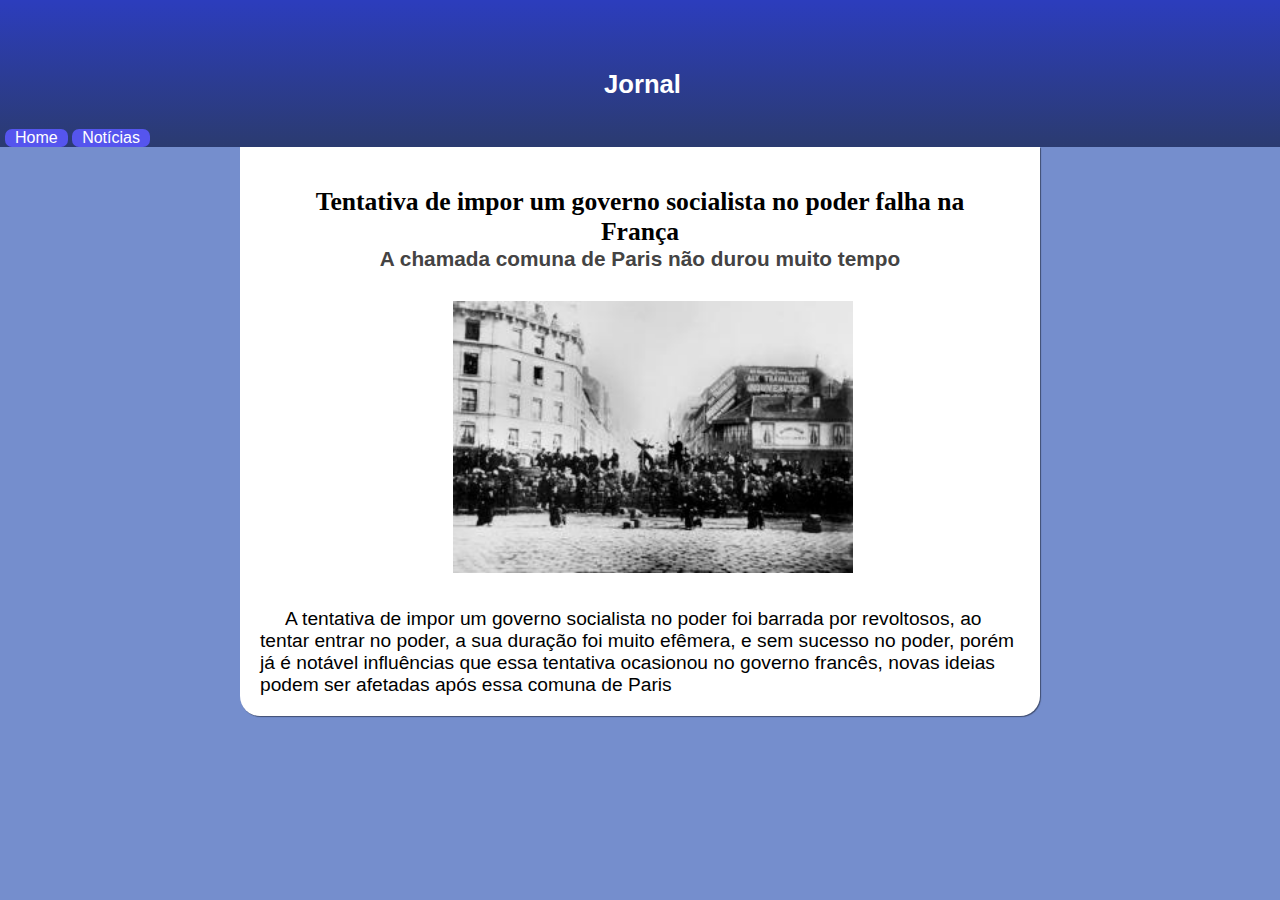
<file: comuna-paris.html>
<!DOCTYPE html>
<html lang="pt-br">
  <head>
    <meta charset="UTF-8" />
    <meta http-equiv="X-UA-Compatible" content="IE=edge" />
    <meta name="viewport" content="width=device-width, initial-scale=1.0" />
    <title>
      Tentativa de impor um governo socialista no poder falha na França
    </title>
    <link rel="stylesheet" href="assets/css/style.css" />
  </head>
  <body>
    <section id="cabecalho">
      <header>
        <h1>Jornal</h1>
      </header>
      <nav>
        <a href="home.html">Home</a>
        <a href="index.html">Notícias</a>
      </nav>
    </section>
    <section class="container">
      <h1>Tentativa de impor um governo socialista no poder falha na França</h1>
      <h2>A chamada comuna de Paris não durou muito tempo</h2>
      <p class="p-img">
        <img src="assets/img/comuna de paris.jpg" alt="Comuna de Paris" />
      </p>
      <p>
        A tentativa de impor um governo socialista no poder foi barrada por
        revoltosos, ao tentar entrar no poder, a sua duração foi muito efêmera,
        e sem sucesso no poder, porém já é notável influências que essa
        tentativa ocasionou no governo francês, novas ideias podem ser afetadas
        após essa comuna de Paris
      </p>
    </section>
  </body>
</html>
</file>
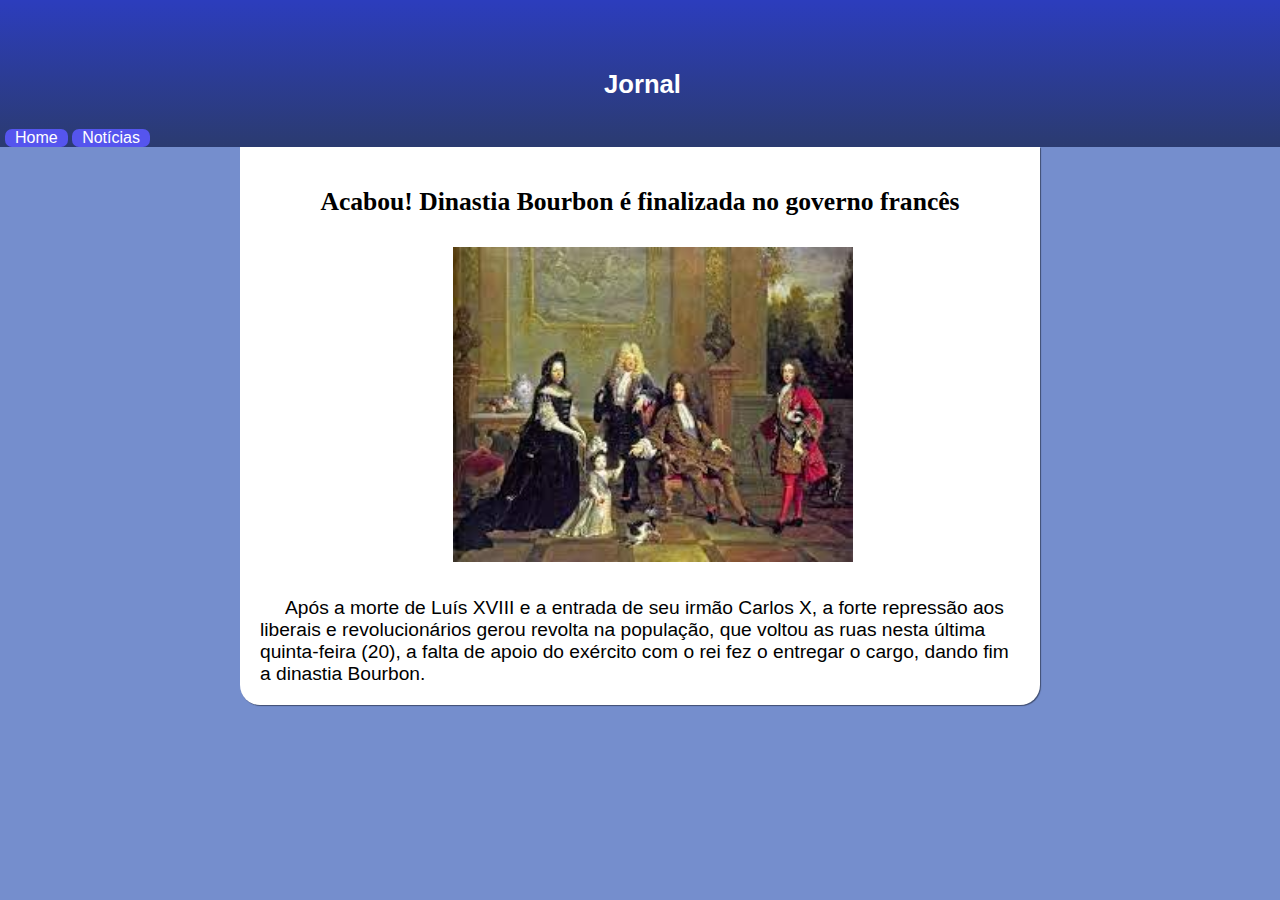
<file: dinastia-bourbon.html>
<!DOCTYPE html>
<html lang="pt-br">
  <head>
    <meta charset="UTF-8" />
    <meta http-equiv="X-UA-Compatible" content="IE=edge" />
    <meta name="viewport" content="width=device-width, initial-scale=1.0" />
    <title>Dinastia Bourbon é finalizada</title>
    <link rel="stylesheet" href="assets/css/style.css" />
  </head>
  <body>
    <section id="cabecalho">
      <header>
        <h1>Jornal</h1>
      </header>
      <nav>
        <a href="home.html">Home</a>
        <a href="index.html">Notícias</a>
      </nav>
    </section>
    <section class="container">
        <h1>Acabou! Dinastia Bourbon é finalizada no governo francês</h1>
        <p class="p-img"><img src="assets/img/dinastia bourbon.jfif" alt="Dinastia Bourbon"></p>
        <p>Após a morte de Luís XVIII e a entrada de seu irmão Carlos X, a forte repressão aos liberais e revolucionários gerou revolta na população, que voltou as ruas nesta última quinta-feira (20), a falta de apoio do exército com o rei fez o entregar o cargo, dando fim a dinastia Bourbon.</p>
    </section>
</html>
</file>
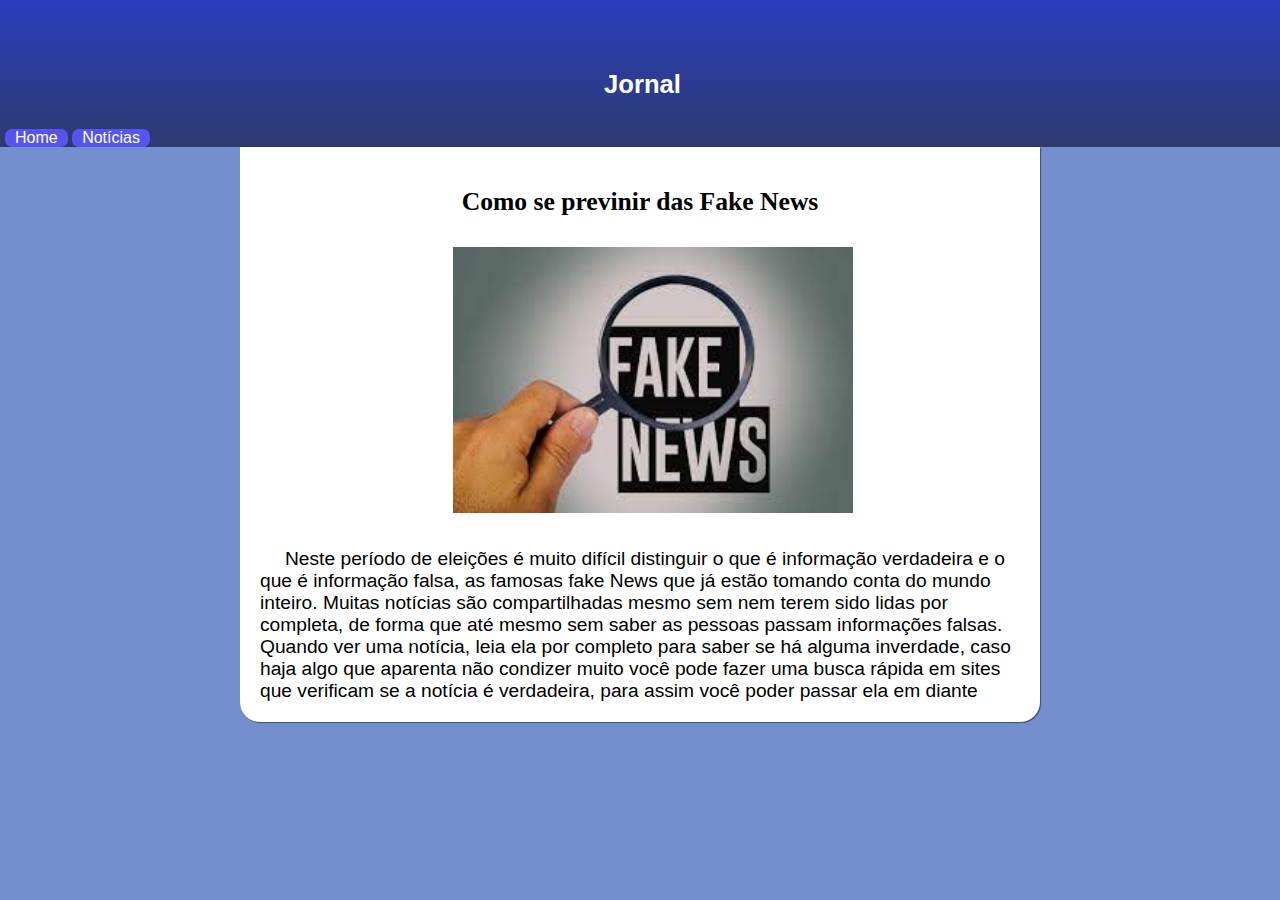
<file: editorial.html>
<!DOCTYPE html>
<html lang="pt-br">
  <head>
    <meta charset="UTF-8" />
    <meta http-equiv="X-UA-Compatible" content="IE=edge" />
    <meta name="viewport" content="width=device-width, initial-scale=1.0" />
    <title>Como se previnir das Fake News</title>
    <link rel="stylesheet" href="assets/css/style.css" />
    </style>
  </head>
  <body>
    <section id="cabecalho">
        <header>
          <h1>Jornal</h1>
        </header>
        <nav>
          <a href="home.html">Home</a>
          <a href="index.html">Notícias</a>
        </nav>
      </section>
      <section class="container">     
        <h1>Como se previnir das Fake News</h1>
        <p class="p-img"><img src="assets/img/fake news 2.jfif" alt=""></p>
        <p>Neste período de eleições é muito difícil distinguir o que é informação verdadeira e o que é informação falsa, as famosas fake News que já estão tomando conta do mundo inteiro.
            Muitas notícias são compartilhadas mesmo sem nem terem sido lidas por completa, de forma que até mesmo sem saber as pessoas passam informações falsas.
            
            Quando ver uma notícia, leia ela por completo para saber se há alguma inverdade, caso haja algo que aparenta não condizer muito você pode fazer uma busca rápida em sites que verificam se a notícia é verdadeira, para assim você poder passar ela em diante 
            </p>
    </section>
</file>
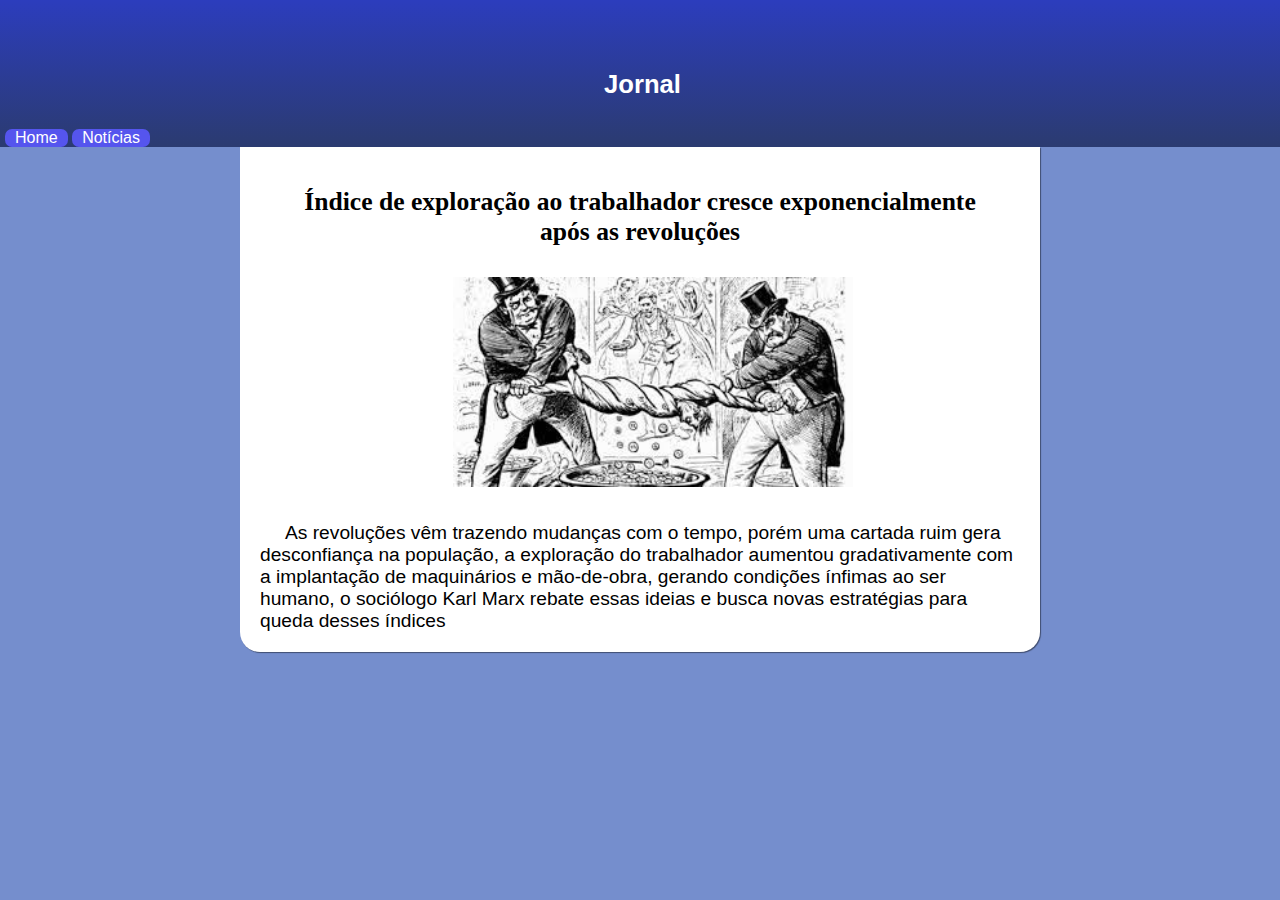
<file: exploracao-trabalho.html>
<!DOCTYPE html>
<html lang="pt-br">
  <head>
    <meta charset="UTF-8" />
    <meta http-equiv="X-UA-Compatible" content="IE=edge" />
    <meta name="viewport" content="width=device-width, initial-scale=1.0" />
    <title>
      Índice de exploração ao trabalhador cresce exponencialmente após as
      revoluções
    </title>
    <link rel="stylesheet" href="assets/css/style.css" />
  </head>
  <body>
    <section id="cabecalho">
      <header>
        <h1>Jornal</h1>
      </header>
      <nav>
        <a href="home.html">Home</a>
        <a href="index.html">Notícias</a>
      </nav>
    </section>
    <section class="container">
      <h1>
        Índice de exploração ao trabalhador cresce exponencialmente após as
        revoluções
      </h1>
      <p class="p-img">
        <img
          src="assets/img/charge-exploracao-trabalho.jfif"
          alt="Charge sobre a exploração de trabalho"
        />
      </p>
      <p>
        As revoluções vêm trazendo mudanças com o tempo, porém uma cartada ruim
        gera desconfiança na população, a exploração do trabalhador aumentou
        gradativamente com a implantação de maquinários e mão-de-obra, gerando
        condições ínfimas ao ser humano, o sociólogo Karl Marx rebate essas
        ideias e busca novas estratégias para queda desses índices
      </p>
    </section>
  </body>
</html>
</file>
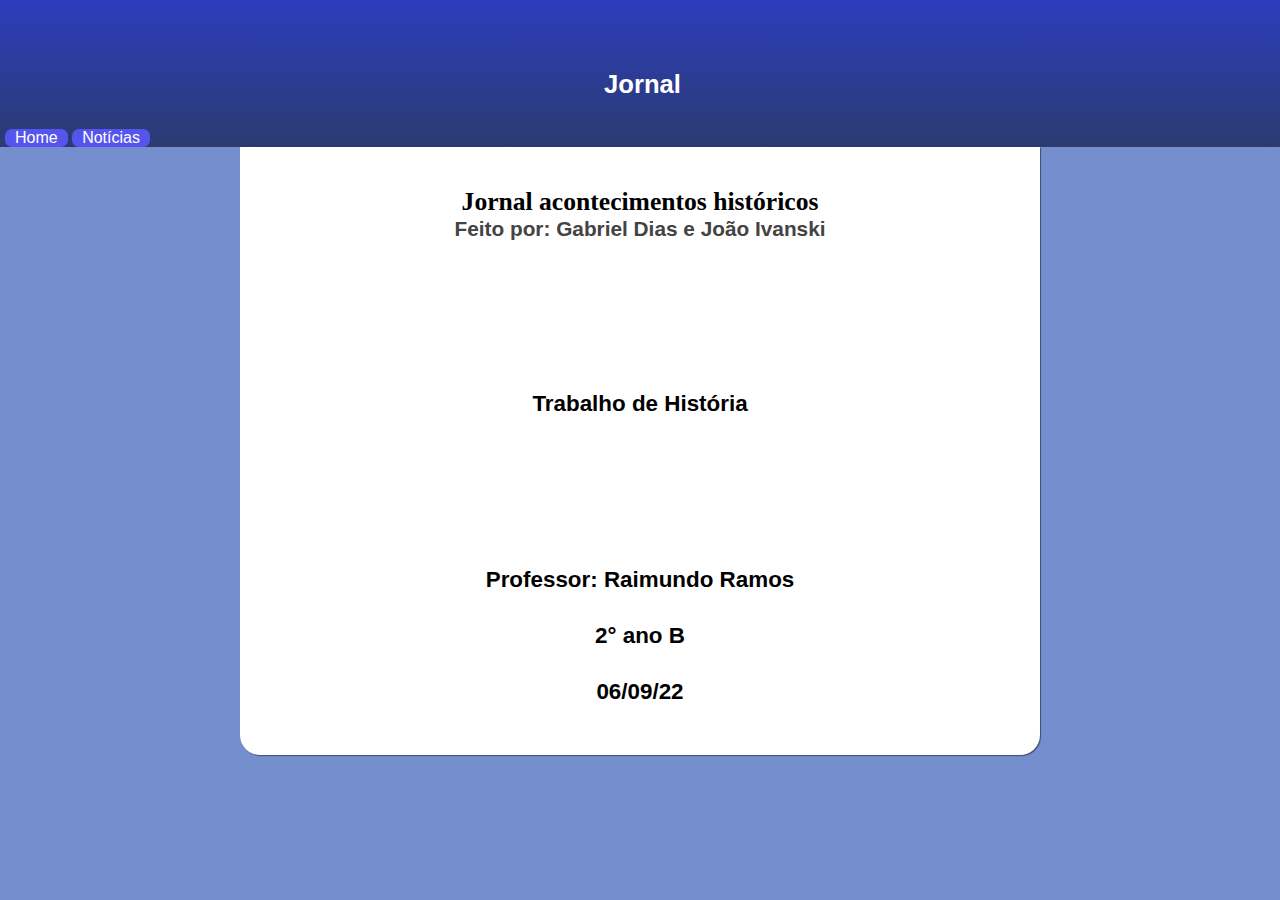
<file: home.html>
<!DOCTYPE html>
<html lang="pt-br">
  <head>
    <meta charset="UTF-8" />
    <meta http-equiv="X-UA-Compatible" content="IE=edge" />
    <meta name="viewport" content="width=device-width, initial-scale=1.0" />
    <title>Home</title>
    <link rel="stylesheet" href="assets/css/style.css" />
    <style>
        h3{
            margin: 30px;
            text-align: center;
            font-size: 1.4em;
        }
        #trabalho {
            margin-top: 150px;
            margin-bottom: 150px;
        }
    </style>
  </head>
  <body>
    <section id="cabecalho">
      <header>
        <h1>Jornal</h1>
      </header>
      <nav>
        <a href="home.html">Home</a>
        <a href="index.html">Notícias</a>
      </nav>
    </section>
    <section class="container">
        <h1>Jornal acontecimentos históricos</h1>
        <h2>Feito por: Gabriel Dias e João Ivanski</h2>
        <h3 id="trabalho">Trabalho de História</h3>
        <h3>Professor: Raimundo Ramos</h3>
        <h3>2° ano B</h3>
        <h3>06/09/22</h3>
    </section>
  </body>
</html>
</file>
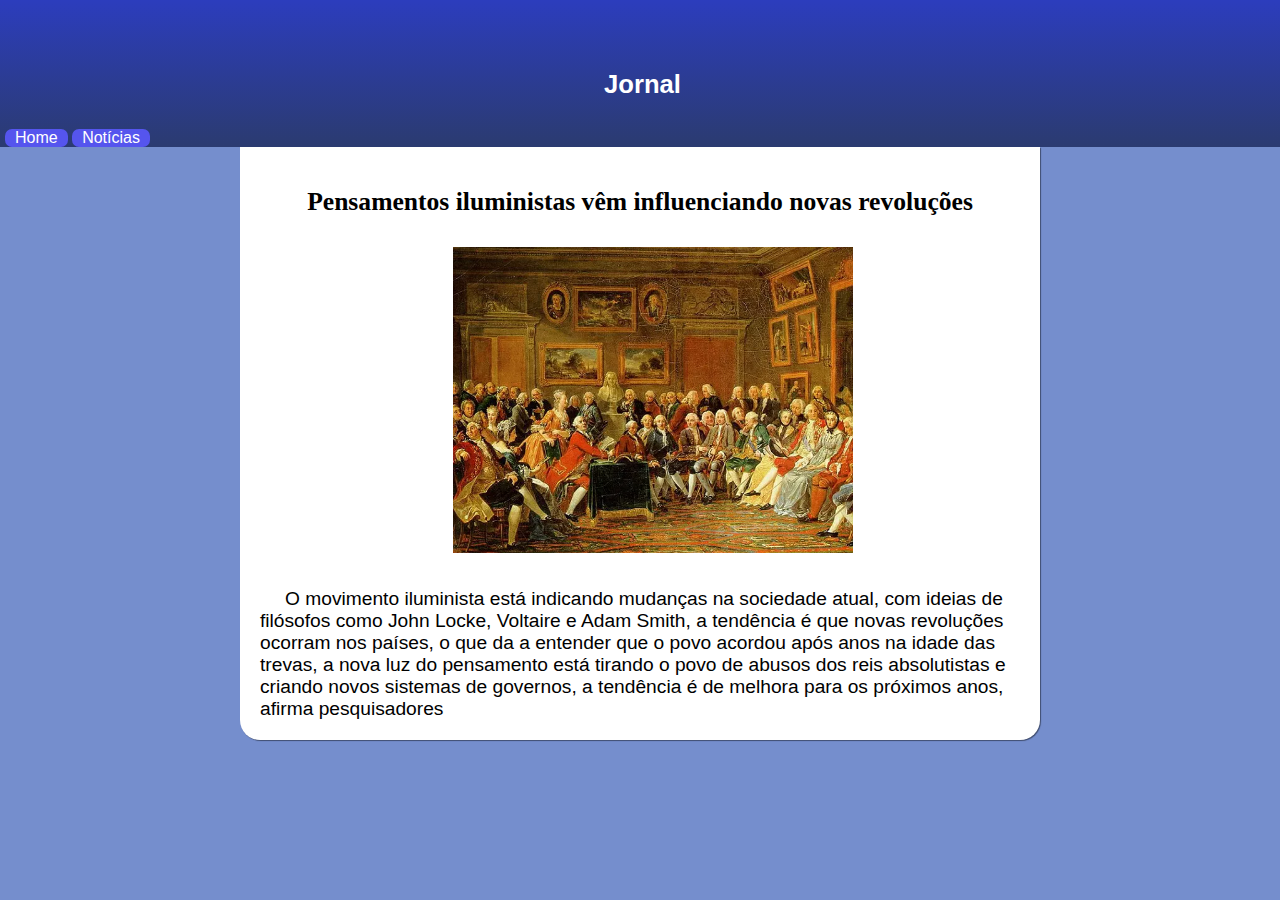
<file: iluminismo.html>
<!DOCTYPE html>
<html lang="pt-br">
  <head>
    <meta charset="UTF-8" />
    <meta http-equiv="X-UA-Compatible" content="IE=edge" />
    <meta name="viewport" content="width=device-width, initial-scale=1.0" />
    <title>Pensamentos iluministas vêm influenciando novas revoluções </title>
    <link rel="stylesheet" href="assets/css/style.css" />
  </head>
  <body>
    <section id="cabecalho">
      <header>
        <h1>Jornal</h1>
      </header>
      <nav>
        <a href="home.html">Home</a>
        <a href="index.html">Notícias</a>
      </nav>
    </section>
    <section class="container">
        <h1>Pensamentos iluministas vêm influenciando novas revoluções</h1>
        <p class="p-img"><img src="assets/img/iluminista.webp" alt="Pintura iluminista"></p>
        <p>O movimento iluminista está indicando mudanças na sociedade atual, com ideias de filósofos como John Locke, Voltaire e Adam Smith, a tendência é que novas revoluções ocorram nos países, o que da a entender que o povo acordou após anos na idade das trevas, a nova luz do pensamento está tirando o povo de abusos dos reis absolutistas e criando novos sistemas de governos, a tendência é de melhora para os próximos anos, afirma pesquisadores</p>
    </section>
  </body>
</html>
</file>
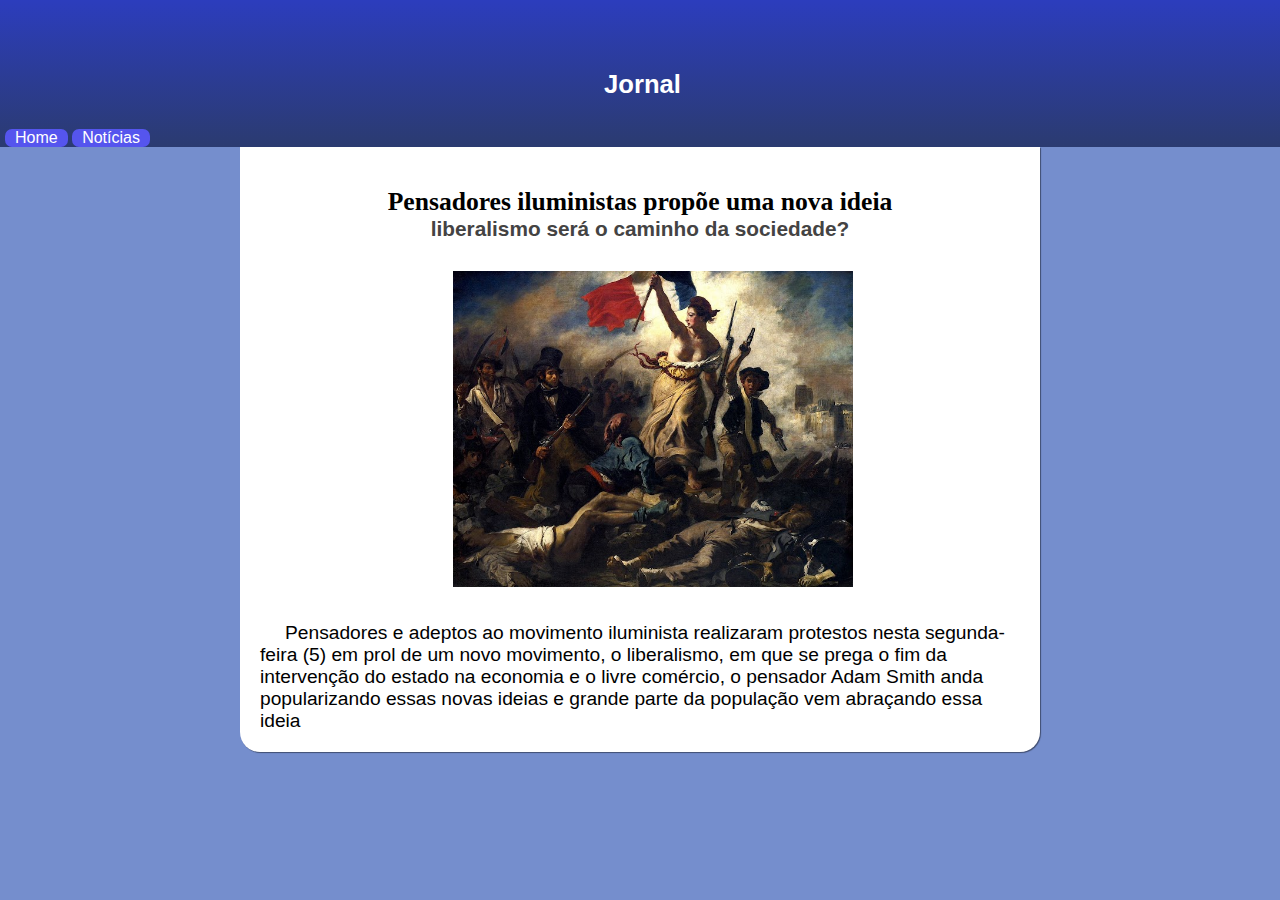
<file: liberalismo.html>
<!DOCTYPE html>
<html lang="pt-br">
  <head>
    <meta charset="UTF-8" />
    <meta http-equiv="X-UA-Compatible" content="IE=edge" />
    <meta name="viewport" content="width=device-width, initial-scale=1.0" />
    <title>Liberalismo será o caminho para sociedade?</title>
    <link rel="stylesheet" href="assets/css/style.css" />
  </head>
  <body>
    <section id="cabecalho">
      <header>
        <h1>Jornal</h1>
      </header>
      <nav>
        <a href="home.html">Home</a>
        <a href="index.html">Notícias</a>
      </nav>
    </section>
    <section class="container">
        <h1>Pensadores iluministas propõe uma nova ideia</h1>
        <h2>liberalismo será o caminho da sociedade?</h2>
        <p class="p-img"><img src="assets/img/liberalismo.jpg" alt="Liberalismo"></p>
        <p>Pensadores e adeptos ao movimento iluminista realizaram protestos nesta segunda-feira (5) em prol de um novo movimento, o liberalismo, em que se prega o fim da intervenção do estado na economia e o livre comércio, o pensador Adam Smith anda popularizando essas novas ideias e grande parte da população vem abraçando essa ideia</p>
    </section>
  </body>
</html>
</file>
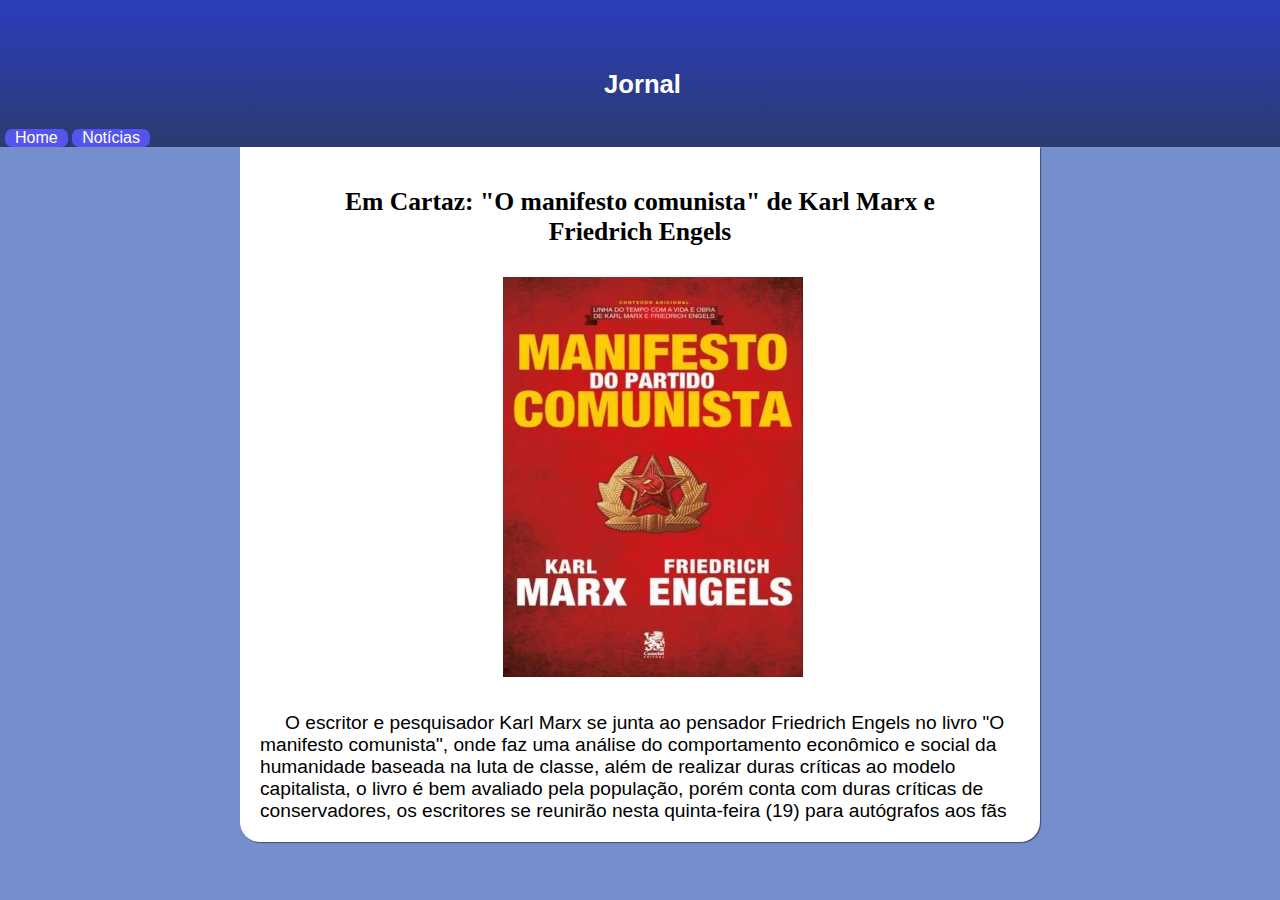
<file: manifesto-comunista.html>
<!DOCTYPE html>
<html lang="pt-br">
  <head>
    <meta charset="UTF-8" />
    <meta http-equiv="X-UA-Compatible" content="IE=edge" />
    <meta name="viewport" content="width=device-width, initial-scale=1.0" />
    <title>Manifest Comunista de Karl Marx e Friedrich Engels</title>
    <link rel="stylesheet" href="assets/css/style.css" />
  </head>
  <body>
    <section id="cabecalho">
      <header>
        <h1>Jornal</h1>
      </header>
      <nav>
        <a href="home.html">Home</a>
        <a href="index.html">Notícias</a>
      </nav>
    </section>
    <section class="container">
      <h1>
        Em Cartaz: "O manifesto comunista" de Karl Marx e Friedrich Engels
      </h1>
      <p class="p-img">
        <img
          src="assets/img/manifesto comunista.webp"
          alt="Manifesto comunista"
        />
      </p>
      <p>O escritor e pesquisador Karl Marx se junta ao pensador Friedrich Engels no livro "O manifesto comunista", onde faz uma análise do comportamento econômico e social da humanidade baseada na luta de classe, além de realizar duras críticas ao modelo capitalista, o livro é bem avaliado pela população, porém conta com duras críticas de conservadores, os escritores se reunirão nesta quinta-feira (19) para autógrafos aos fãs</p>
    </section>
  </body>
</html>
</file>
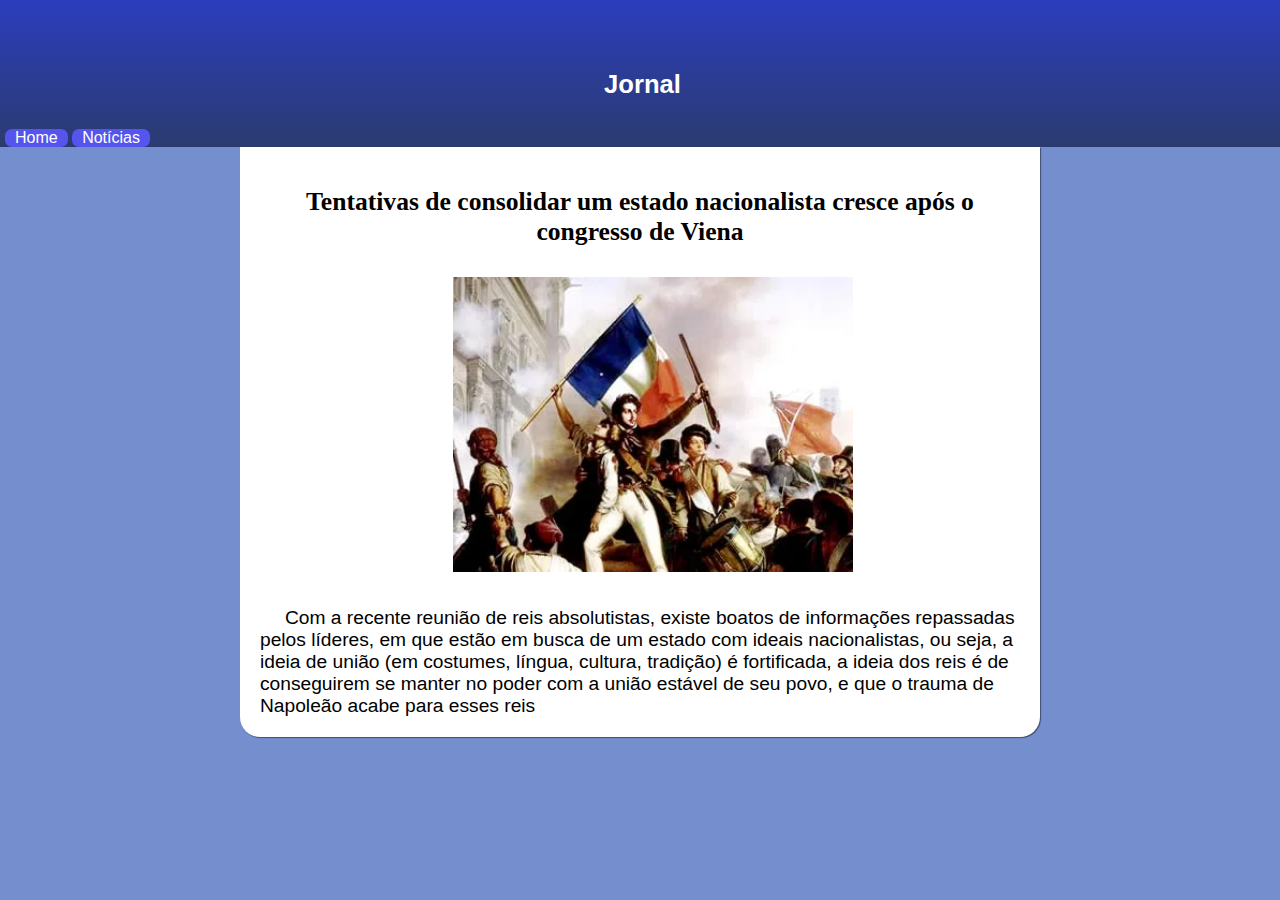
<file: nacionalismo.html>
<!DOCTYPE html>
<html lang="pt-br">
  <head>
    <meta charset="UTF-8" />
    <meta http-equiv="X-UA-Compatible" content="IE=edge" />
    <meta name="viewport" content="width=device-width, initial-scale=1.0" />
    <title>Nacionalismo cresce após o congresso de Viena</title>
    <link rel="stylesheet" href="assets/css/style.css" />
  </head>
  <body>
    <section id="cabecalho">
      <header>
        <h1>Jornal</h1>
      </header>
      <nav>
        <a href="home.html">Home</a>
        <a href="index.html">Notícias</a>
      </nav>
    </section>
    <section class="container">
      <h1>
        Tentativas de consolidar um estado nacionalista cresce após o congresso
        de Viena
      </h1>
      <p class="p-img">
        <img src="assets/img/Nacionalismo.webp" alt="Nacionalismo" />
      </p>
      <p>
        Com a recente reunião de reis absolutistas, existe boatos de informações
        repassadas pelos líderes, em que estão em busca de um estado com ideais
        nacionalistas, ou seja, a ideia de união (em costumes, língua, cultura,
        tradição) é fortificada, a ideia dos reis é de conseguirem se manter no
        poder com a união estável de seu povo, e que o trauma de Napoleão acabe
        para esses reis
      </p>
    </section>
  </body>
</html>
</file>
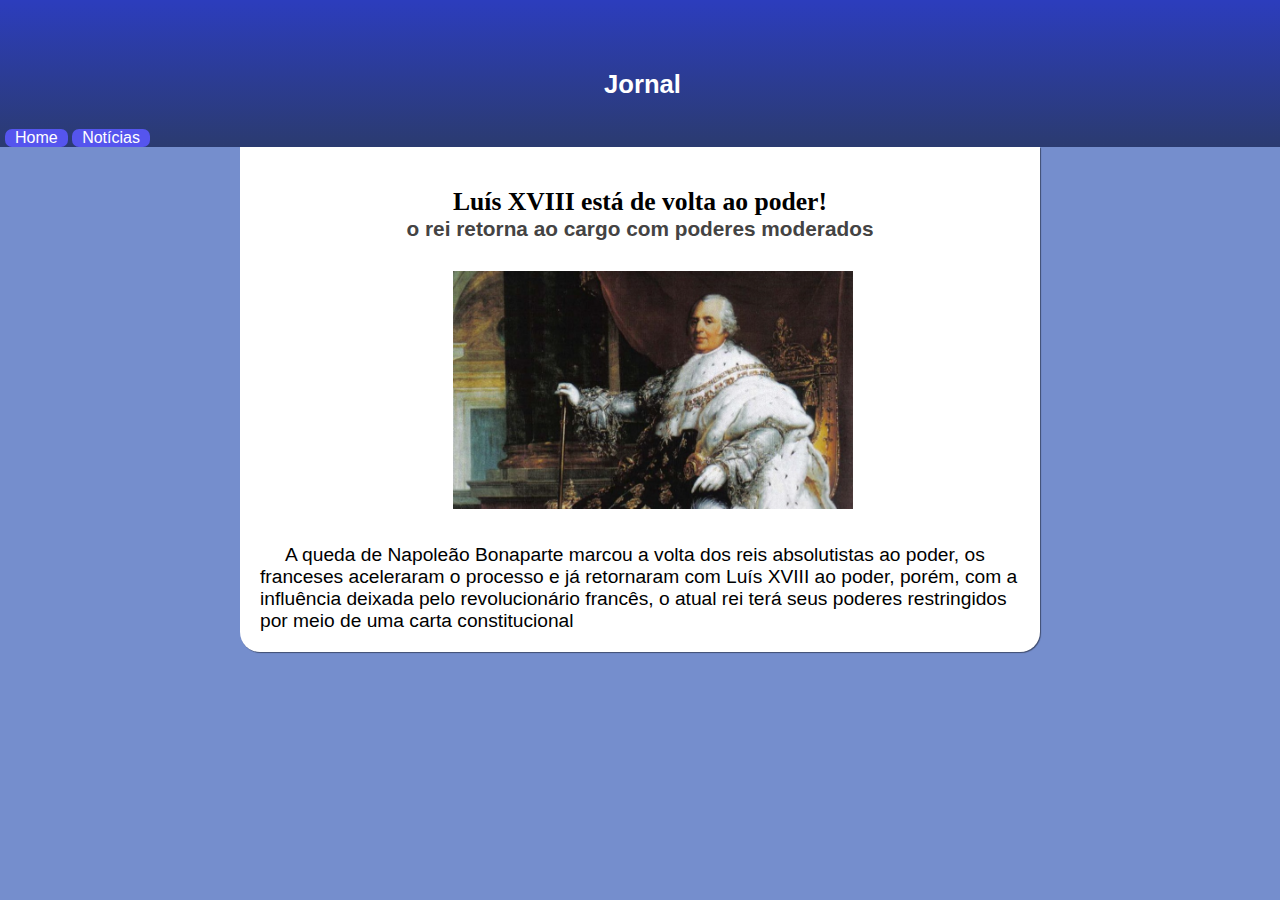
<file: rei.html>
<!DOCTYPE html>
<html lang="pt-br">
  <head>
    <meta charset="UTF-8" />
    <meta http-equiv="X-UA-Compatible" content="IE=edge" />
    <meta name="viewport" content="width=device-width, initial-scale=1.0" />
    <title>Rei Luis XVIII Volta ao poder</title>
    <link rel="stylesheet" href="assets/css/style.css" />
  </head>
  <body>
    <section id="cabecalho">
      <header>
        <h1>Jornal</h1>
      </header>
      <nav>
        <a href="home.html">Home</a>
        <a href="index.html">Notícias</a>
      </nav>
    </section>
    <section class="container">
        <h1>Luís XVIII está de volta ao poder!</h1>
        <h2>o rei retorna ao cargo com poderes moderados</h2>

        <p class="p-img"><img src="assets/img/Luis XVIII.png" alt="Rei Luis XVIII"></p>
        <p>A queda de Napoleão Bonaparte marcou a volta dos reis absolutistas ao poder, os franceses aceleraram o processo e já retornaram com Luís XVIII ao poder, porém, com a influência deixada pelo revolucionário francês, o atual rei terá seus poderes restringidos por meio de uma carta constitucional</p>

    </section>
  </body>
</html>
</file>
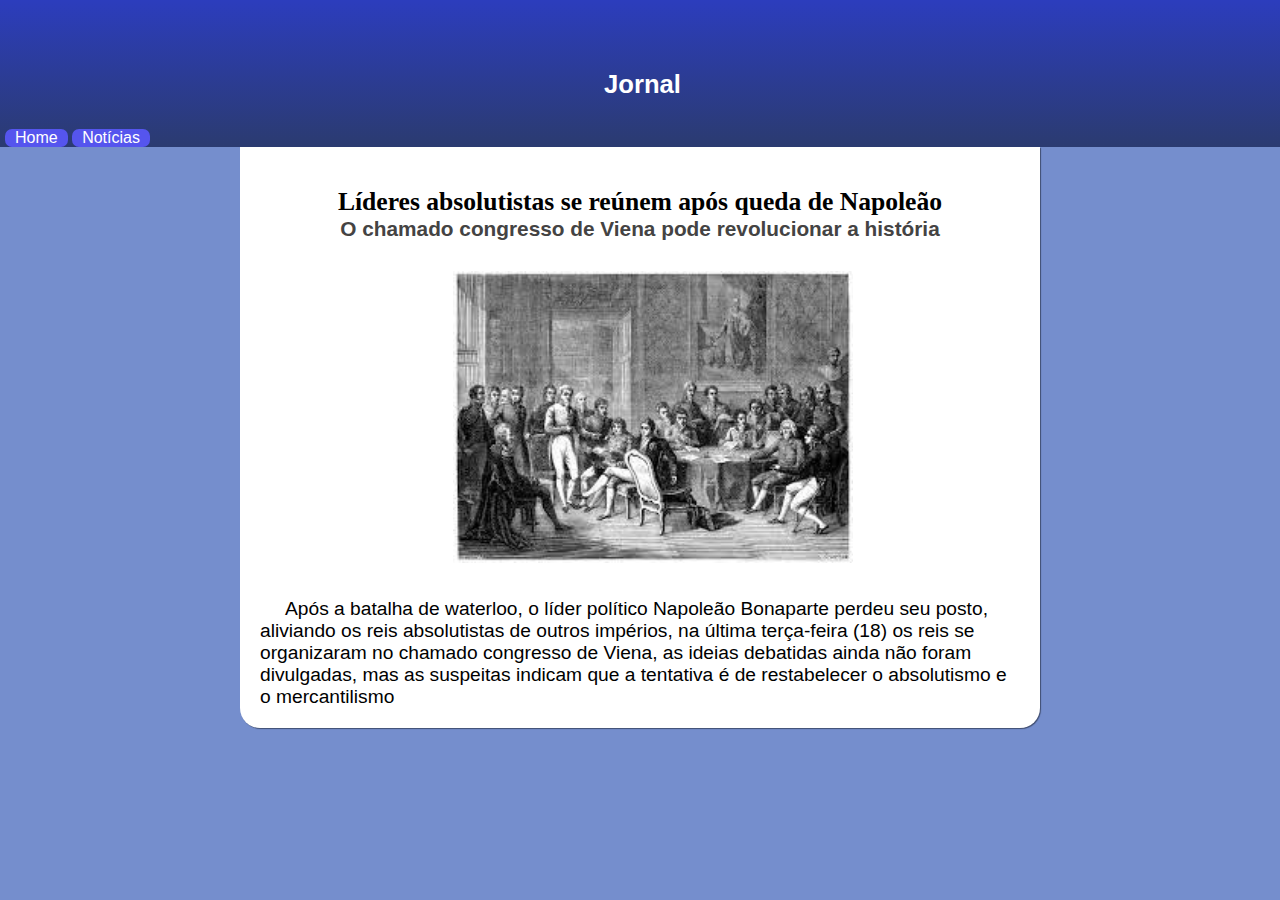
<file: viena.html>
<!DOCTYPE html>
<html lang="pt-br">
  <head>
    <meta charset="UTF-8" />
    <meta http-equiv="X-UA-Compatible" content="IE=edge" />
    <meta name="viewport" content="width=device-width, initial-scale=1.0" />
    <link rel="stylesheet" href="assets/css/style.css" />
    <title>Congresso de Viena</title>
  </head>
  <body>
    <section id="cabecalho">
      <header>
        <h1>Jornal</h1>
      </header>
      <nav>
        <a href="home.html">Home</a>
        <a href="index.html">Notícias</a>
      </nav>
    </section>

    <section class="container">
      <h1>Líderes absolutistas se reúnem após queda de Napoleão</h1>
      <h2>O chamado congresso de Viena pode revolucionar a história</h2>
<p class="p-img"><img src="assets/img/viena.jfif" alt="Congresso de Viena"></p>
      <p>
        Após a batalha de waterloo, o líder político Napoleão Bonaparte perdeu
        seu posto, aliviando os reis absolutistas de outros impérios, na última
        terça-feira (18) os reis se organizaram no chamado congresso de Viena,
        as ideias debatidas ainda não foram divulgadas, mas as suspeitas indicam
        que a tentativa é de restabelecer o absolutismo e o mercantilismo
      </p>
    </section>
  </body>
</html>
</file>
<file: assets/css/style.css>
@charset "UTF=8";
:root {
  --color0: #a5b7f2;
  --color1: #5b7ef0;
  --color2: #2c3dbd;
  --color3: #2b3b70;
  --color4: #4c5570;
  --color5: #758ecd;
  --fontePadrao: arial, verdana, helvetica, sans-serif;
}

* {
  box-sizing: border-box;
  outline: none;
  margin: 0;
}

#cabecalho {
  background-image: linear-gradient(to bottom, var(--color2), var(--color3));
  padding-top: 40px;
  padding-left: 5px;
  margin: 0px;
}
#cabecalho h1 {
  color: white;
  font-family: Arial, Helvetica, sans-serif;
  text-align: center;
  margin-bottom: 30px;
}

nav a {
  display: inline-block;
  margin-bottom: 0px;
  color: white;
  text-decoration: none;
  padding-right: 10px;
  padding-left: 10px;
  background-color: rgb(85, 85, 238);
  border-radius: 7px;
}
nav a:hover {
  text-decoration: underline;
  color: darkblue;
}

body {
  margin: 0px;
  padding: 0px;
  background-color: var(--color5);
  font-family: var(--fontePadrao);
}

.container {
  max-width: 800px;
  margin: 0px auto;
  background-color: white;
  padding: 10px 20px 20px 20px;
  border-radius: 0px 0px 20px 20px;
  box-shadow: 1px 1px 1px rgba(0, 0, 0, 0.452);
}
h1 {
  font-size: 1.8em;
  font-family: cursive;
  text-align: center;
}
p {
  font-size: 1.2em;
}

.noticias-titulo {
  margin-top: 20px;
}

.noticia-div {
  display: flex;
}

.links-noticias {
  text-decoration: none;
  color: var(--color2);
  font-size: 1.3em;
  margin-top: 100px;
  margin-left: 20px;
  height: 0px;
}

.links-noticias:hover {
  text-decoration: underline;
  color: blue;
}

.img-noticias {
  width: 300px;
  margin-top: 30px;
}

h1 {
  margin: 30px 30px 0px 30px;
  font-size: 1.6em;
  text-align: center;
}

h2 {
  margin: 0px 30px 30px 30px;
  color: rgb(68, 67, 67);
  font-size: 1.3em;
  text-align: center;
}

p{
  margin-top: 30px;
  text-indent: 25px;
  color: black;
}

.p-img {
text-align: center;
}

.p-img img {
  width: 400px;
}
</file>
